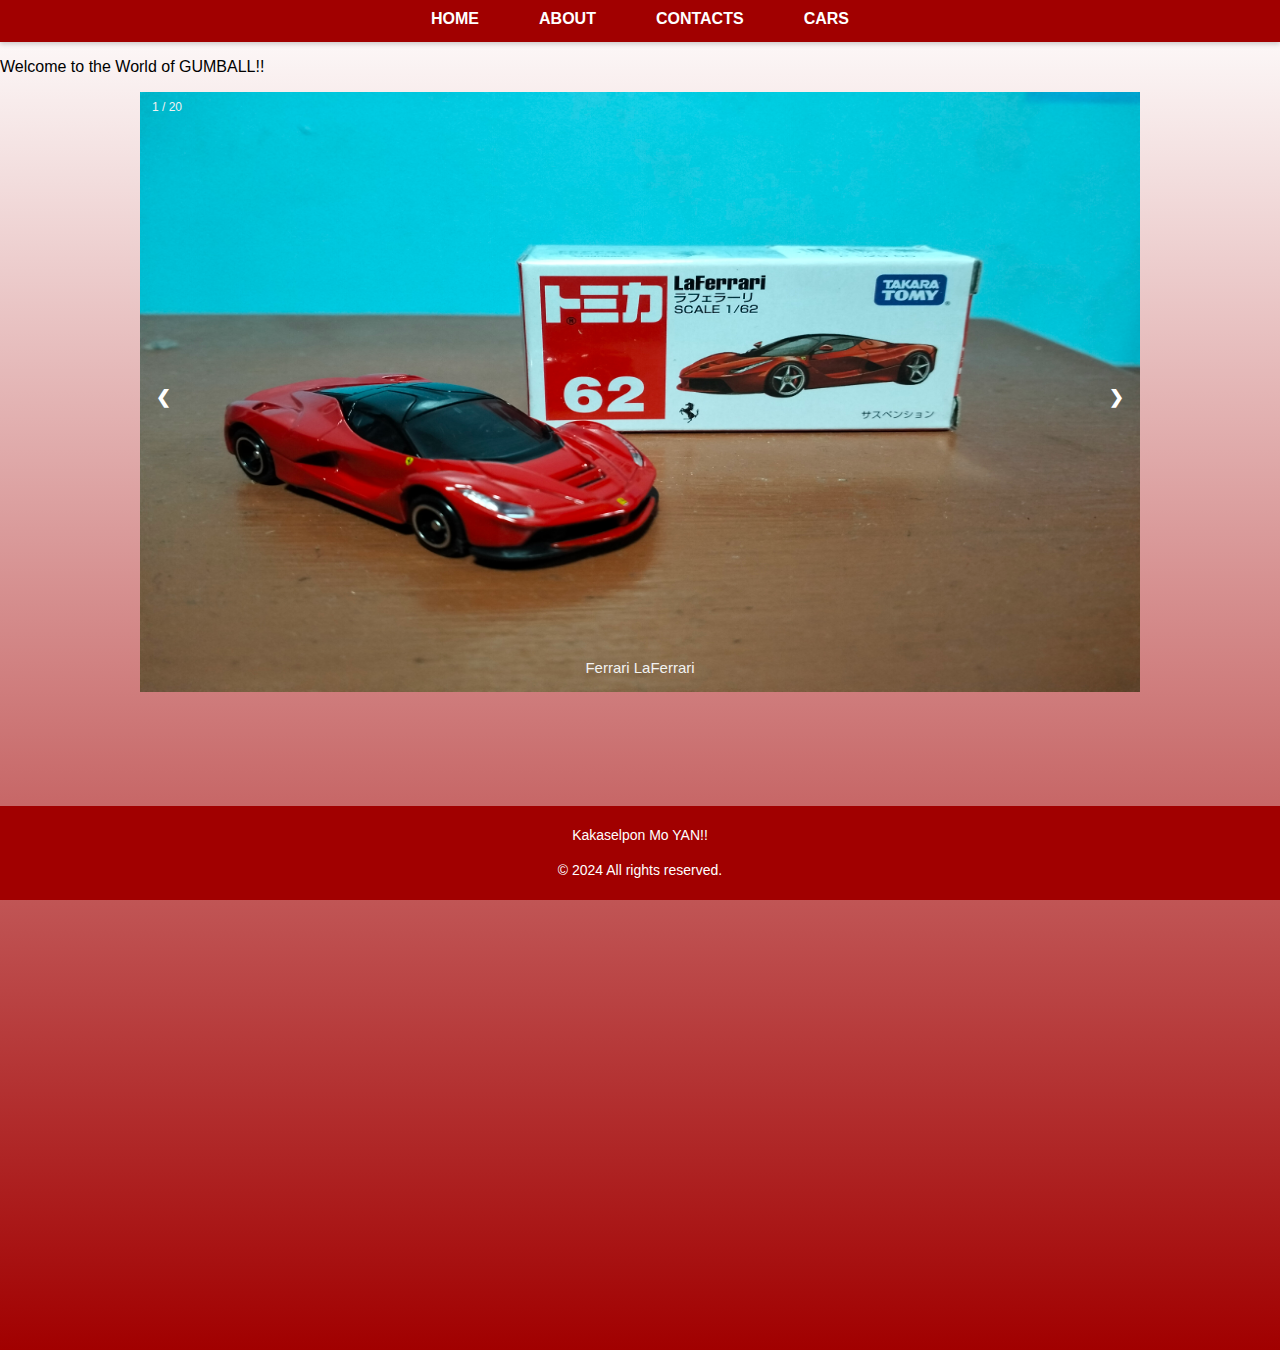
<file: index.html>
<!DOCTYPE html>
<html lang="en">
  <html>
    <head>
        <meta charset="UTF-8">
        <meta name="viewport" content="width=device-width, initial-scale=1.0">
        <title>Toy Box</title>
    </head>
    <head>
        <link rel="stylesheet" href="style.css">
    </head>


    <div class="nav">
        <ul>
            <li><a href="file:///Z:/Humcom2/Toy%20Box.html">Home</a></li>
            <li><a href="file:///Z:/Humcom2/Toy%20Box.html">About</a></li>
            <li><a href="file:///Z:/Humcom2/Toy%20Box.html">Contacts</a></li>
            <li><a href="file:///Z:/Humcom2/Toy%20Box.html">Cars</a></li>
        </ul>
    </div>

    <div class="car_container">
      <p>Welcome to the World of GUMBALL!!</p>
        
<div class="slideshow-container">

    
    <div class="mySlides fade">
      <div class="numbertext">1 / 20</div>
      <img src="1.jpg" style="width:100%">
      <div class="text">Ferrari LaFerrari</div>
    </div>
  
    <div class="mySlides fade">
      <div class="numbertext">2 / 20</div>
      <img src="2.jpg" style="width:100%">
      <div class="text">Lamborghini Veneno</div>
    </div>
  
    <div class="mySlides fade">
      <div class="numbertext">3 / 20</div>
      <img src="3.jpg" style="width:100%">
      <div class="text">Audi E-Tron GT</div>
    </div>

    <div class="mySlides fade">
        <div class="numbertext">4 / 20</div>
        <img src="4.jpg" style="width:100%">
        <div class="text">Audi RS6 Avant</div>
      </div>

      <div class="mySlides fade">
        <div class="numbertext">5 / 20</div>
        <img src="5.jpg" style="width:100%">
        <div class="text">Tesla Model Y</div>
      </div>

      <div class="mySlides fade">
        <div class="numbertext">6 / 20</div>
        <img src="6.jpg" style="width:100%">
        <div class="text">BMW M3</div>
      </div>

      <div class="mySlides fade">
        <div class="numbertext">7 / 20</div>
        <img src="7.jpg" style="width:100%">
        <div class="text">Mercedes Benz Sprinter</div>
      </div>

      <div class="mySlides fade">
        <div class="numbertext">8 / 20</div>
        <img src="8.jpg" style="width:100%">
        <div class="text">Audi TT</div>
      </div>

      <div class="mySlides fade">
        <div class="numbertext">9 / 20</div>
        <img src="9.jpg" style="width:100%">
        <div class="text">Lamborghini Murcielago</div>
      </div>

      <div class="mySlides fade">
        <div class="numbertext">10 / 20</div>
        <img src="10.jpg" style="width:100%">
        <div class="text">Porsche Carrera GT</div>
      </div>

      <div class="mySlides fade">
        <div class="numbertext">11 / 20</div>
        <img src="11.jpg" style="width:100%">
        <div class="text">Porsche 918 Spyder</div>
      </div>

      <div class="mySlides fade">
        <div class="numbertext">12 / 20</div>
        <img src="12.jpg" style="width:100%">
        <div class="text">Porsche GT3 RS</div>
      </div>

      <div class="mySlides fade">
        <div class="numbertext">13 / 20</div>
        <img src="13.jpg" style="width:100%">
        <div class="text">Lamborghini Huracan</div>
      </div>

      <div class="mySlides fade">
        <div class="numbertext">14 / 20</div>
        <img src="14.jpg" style="width:100%">
        <div class="text">Lamborghini Hurancan Spyder</div>
      </div>

      <div class="mySlides fade">
        <div class="numbertext">15 / 20</div>
        <img src="15.jpg" style="width:100%">
        <div class="text">Lamborghini Veneno</div>
      </div>
  
      <div class="mySlides fade">
        <div class="numbertext">16 / 20</div>
        <img src="16.jpg" style="width:100%">
        <div class="text">Lamborghini Aventador SV</div>
      </div>

      <div class="mySlides fade">
        <div class="numbertext">17 / 20</div>
        <img src="17.jpg" style="width:100%">
        <div class="text">Lamborghini Aventador</div>
      </div>

      <div class="mySlides fade">
        <div class="numbertext">18 / 20</div>
        <img src="18.jpg" style="width:100%">
        <div class="text">Chevy Corvette</div>
      </div>

      <div class="mySlides fade">
        <div class="numbertext">19 / 20</div>
        <img src="19.jpg" style="width:100%">
        <div class="text">Chevy Corvette C6.R</div>
      </div>

      <div class="mySlides fade">
        <div class="numbertext">20 / 20</div>
        <img src="20.jpg" style="width:100%">
        <div class="text">Lexus LX</div>
      </div>
  
  <a class="prev" onclick="plusSlides(-1)">&#10094;</a>
  <a class="next" onclick="plusSlides(1)">&#10095;</a>
</div>

<script>

let slideIndex = 1;
showSlides(slideIndex);

function plusSlides(n) {
  showSlides(slideIndex += n);
}

function currentSlide(n) {
  showSlides(slideIndex = n);
}

function showSlides(n) {
  let i;
  let slides = document.getElementsByClassName("mySlides");
  let dots = document.getElementsByClassName("dot");
  if (n > slides.length) {slideIndex = 1}
  if (n < 1) {slideIndex = slides.length}
  for (i = 0; i < slides.length; i++) {
    slides[i].style.display = "none";
  }
  for (i = 0; i < dots.length; i++) {
    dots[i].className = dots[i].className.replace(" active", "");
  }
  slides[slideIndex-1].style.display = "block";
  dots[slideIndex-1].className += " active";
}

</script>

<footer>
    <p>Kakaselpon Mo YAN!!</p>
    <p>&copy; 2024 All rights reserved.</p>
</footer>

</html>
</file>
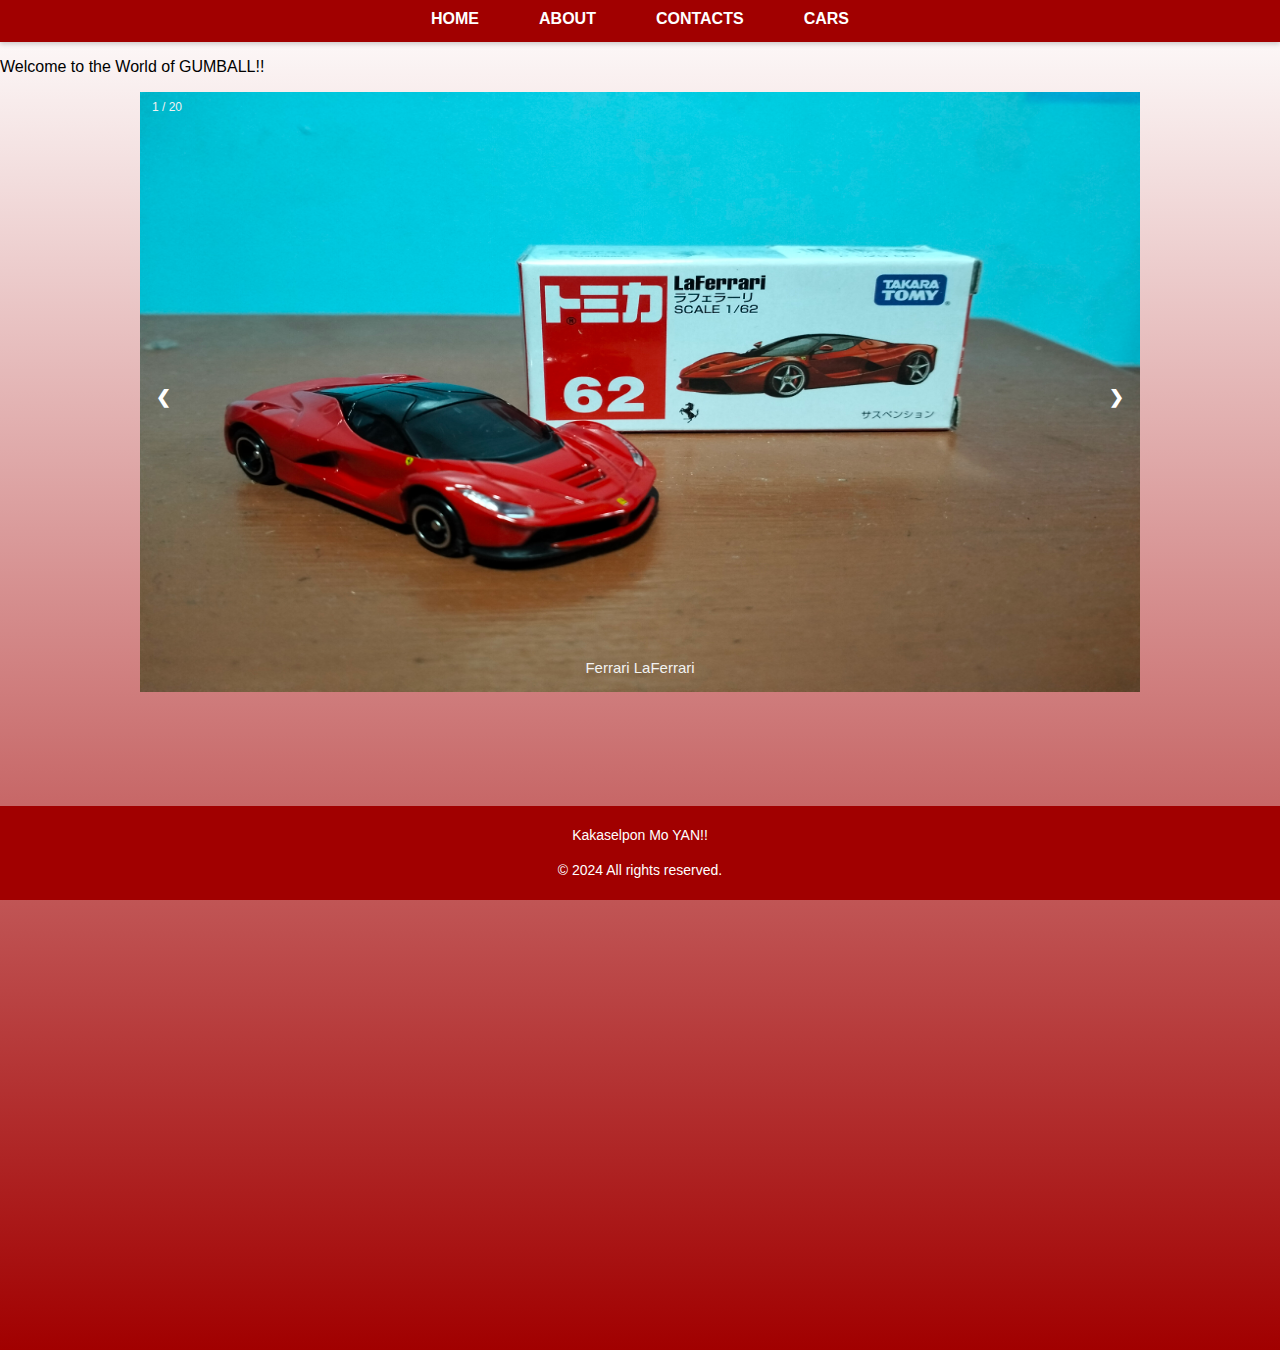
<file: Toy Box.html>
<!DOCTYPE html>
<html lang="en">
  <html>
    <head>
        <meta charset="UTF-8">
        <meta name="viewport" content="width=device-width, initial-scale=1.0">
        <title>Toy Box</title>
    </head>
    <head>
        <link rel="stylesheet" href="style.css">
    </head>


    <div class="nav">
        <ul>
            <li><a href="file:///Z:/Humcom2/Toy%20Box.html">Home</a></li>
            <li><a href="file:///Z:/Humcom2/Toy%20Box.html">About</a></li>
            <li><a href="file:///Z:/Humcom2/Toy%20Box.html">Contacts</a></li>
            <li><a href="file:///Z:/Humcom2/Toy%20Box.html">Cars</a></li>
        </ul>
    </div>

    <div class="car_container">
      <p>Welcome to the World of GUMBALL!!</p>
        
<div class="slideshow-container">

    
    <div class="mySlides fade">
      <div class="numbertext">1 / 20</div>
      <img src="1.jpg" style="width:100%">
      <div class="text">Ferrari LaFerrari</div>
    </div>
  
    <div class="mySlides fade">
      <div class="numbertext">2 / 20</div>
      <img src="2.jpg" style="width:100%">
      <div class="text">Lamborghini Veneno</div>
    </div>
  
    <div class="mySlides fade">
      <div class="numbertext">3 / 20</div>
      <img src="3.jpg" style="width:100%">
      <div class="text">Audi E-Tron GT</div>
    </div>

    <div class="mySlides fade">
        <div class="numbertext">4 / 20</div>
        <img src="4.jpg" style="width:100%">
        <div class="text">Audi RS6 Avant</div>
      </div>

      <div class="mySlides fade">
        <div class="numbertext">5 / 20</div>
        <img src="5.jpg" style="width:100%">
        <div class="text">Tesla Model Y</div>
      </div>

      <div class="mySlides fade">
        <div class="numbertext">6 / 20</div>
        <img src="6.jpg" style="width:100%">
        <div class="text">BMW M3</div>
      </div>

      <div class="mySlides fade">
        <div class="numbertext">7 / 20</div>
        <img src="7.jpg" style="width:100%">
        <div class="text">Mercedes Benz Sprinter</div>
      </div>

      <div class="mySlides fade">
        <div class="numbertext">8 / 20</div>
        <img src="8.jpg" style="width:100%">
        <div class="text">Audi TT</div>
      </div>

      <div class="mySlides fade">
        <div class="numbertext">9 / 20</div>
        <img src="9.jpg" style="width:100%">
        <div class="text">Lamborghini Murcielago</div>
      </div>

      <div class="mySlides fade">
        <div class="numbertext">10 / 20</div>
        <img src="10.jpg" style="width:100%">
        <div class="text">Porsche Carrera GT</div>
      </div>

      <div class="mySlides fade">
        <div class="numbertext">11 / 20</div>
        <img src="11.jpg" style="width:100%">
        <div class="text">Porsche 918 Spyder</div>
      </div>

      <div class="mySlides fade">
        <div class="numbertext">12 / 20</div>
        <img src="12.jpg" style="width:100%">
        <div class="text">Porsche GT3 RS</div>
      </div>

      <div class="mySlides fade">
        <div class="numbertext">13 / 20</div>
        <img src="13.jpg" style="width:100%">
        <div class="text">Lamborghini Huracan</div>
      </div>

      <div class="mySlides fade">
        <div class="numbertext">14 / 20</div>
        <img src="14.jpg" style="width:100%">
        <div class="text">Lamborghini Hurancan Spyder</div>
      </div>

      <div class="mySlides fade">
        <div class="numbertext">15 / 20</div>
        <img src="15.jpg" style="width:100%">
        <div class="text">Lamborghini Veneno</div>
      </div>
  
      <div class="mySlides fade">
        <div class="numbertext">16 / 20</div>
        <img src="16.jpg" style="width:100%">
        <div class="text">Lamborghini Aventador SV</div>
      </div>

      <div class="mySlides fade">
        <div class="numbertext">17 / 20</div>
        <img src="17.jpg" style="width:100%">
        <div class="text">Lamborghini Aventador</div>
      </div>

      <div class="mySlides fade">
        <div class="numbertext">18 / 20</div>
        <img src="18.jpg" style="width:100%">
        <div class="text">Chevy Corvette</div>
      </div>

      <div class="mySlides fade">
        <div class="numbertext">19 / 20</div>
        <img src="19.jpg" style="width:100%">
        <div class="text">Chevy Corvette C6.R</div>
      </div>

      <div class="mySlides fade">
        <div class="numbertext">20 / 20</div>
        <img src="20.jpg" style="width:100%">
        <div class="text">Lexus LX</div>
      </div>
  
  <a class="prev" onclick="plusSlides(-1)">&#10094;</a>
  <a class="next" onclick="plusSlides(1)">&#10095;</a>
</div>

<script>

let slideIndex = 1;
showSlides(slideIndex);

function plusSlides(n) {
  showSlides(slideIndex += n);
}

function currentSlide(n) {
  showSlides(slideIndex = n);
}

function showSlides(n) {
  let i;
  let slides = document.getElementsByClassName("mySlides");
  let dots = document.getElementsByClassName("dot");
  if (n > slides.length) {slideIndex = 1}
  if (n < 1) {slideIndex = slides.length}
  for (i = 0; i < slides.length; i++) {
    slides[i].style.display = "none";
  }
  for (i = 0; i < dots.length; i++) {
    dots[i].className = dots[i].className.replace(" active", "");
  }
  slides[slideIndex-1].style.display = "block";
  dots[slideIndex-1].className += " active";
}

</script>

<footer>
    <p>Kakaselpon Mo YAN!!</p>
    <p>&copy; 2024 All rights reserved.</p>
</footer>

</html>
</file>
<file: style.css>
body {
    font-family: 'Segoe UI', Tahoma, Geneva, Verdana, sans-serif;
    margin: 0;
    padding: 0;
    background: linear-gradient(#ffffff, #a10000);
    height: 150vh;
}

.nav {
    background-color: #a10000;
    padding: 10px 0;
    box-shadow: 0 2px 5px rgba(0, 0, 0, 0.2);
    border-bottom: 4px solid #a10000;
}

.nav ul {
    list-style-type: none;
    margin: 0;
    padding: 0;
    overflow: hidden;
    display: flex;
    justify-content: center;
}

.nav ul li {
    margin: 0 10px;
}

.nav ul li a {
    color: #ffffff;
    text-decoration: none;
    padding: 10px 20px;
    border-radius: 5px;
    transition: background-color 0.3s ease, transform 0.2s ease;
    font-weight: bold;
    text-transform: uppercase;
}

.nav ul li.active a {
    background-color: #000;
}

.nav ul li a:hover {
    background-color: #000;
}


h2, h3 {
    color: #ffffff;
    text-align: center;
}

footer {
    text-align: center;
    position: fixed;
    bottom: 0;
    width: 100%;
    background-color: #a10000;
    padding: 5px 0;
}

footer h1 {
    color: #ffffff;
    font-size: 24px;
    font-weight: bold;
    text-transform: uppercase;
    letter-spacing: 2px;
    margin-bottom: 10px;
}

footer p {
    color: #ffffff;
    font-size: 14px;
    line-height: 1.5;
}

footer {
    text-align: center;
    margin-top: 50px;
}

* {
    box-sizing:border-box;
}

.mySlides {
    display: none;
}
img {
    vertical-align: middle;
    height: 600px;
}

.slideshow-container {
  max-width: 1000px;
  position: relative;
  margin: auto;
}

.mySlides {
  display: none;
}

.prev, .next {
  cursor: pointer;
  position: absolute;
  top: 50%;
  width: auto;
  margin-top: -22px;
  padding: 16px;
  color: white;
  font-weight: bold;
  font-size: 18px;
  transition: 0.6s ease;
  border-radius: 0 3px 3px 0;
  user-select: none;
}

.next {
  right: 0;
  border-radius: 3px 0 0 3px;
}

.prev:hover, .next:hover {
  background-color: #000000(141, 0, 0, 0.8);
}

.text {
  color: #f2f2f2;
  font-size: 15px;
  padding: 8px 12px;
  position: absolute;
  bottom: 8px;
  width: 100%;
  text-align: center;

}

.numbertext {
  color: #f2f2f2;
  font-size: 12px;
  padding: 8px 12px;
  position: absolute;
  top: 0;
}

.fade {
  animation-name: fade;
  animation-duration: 1.5s;
}
  
@keyframes fade {
  from {opacity: .4}
  to {opacity: 1}
}
</file>
